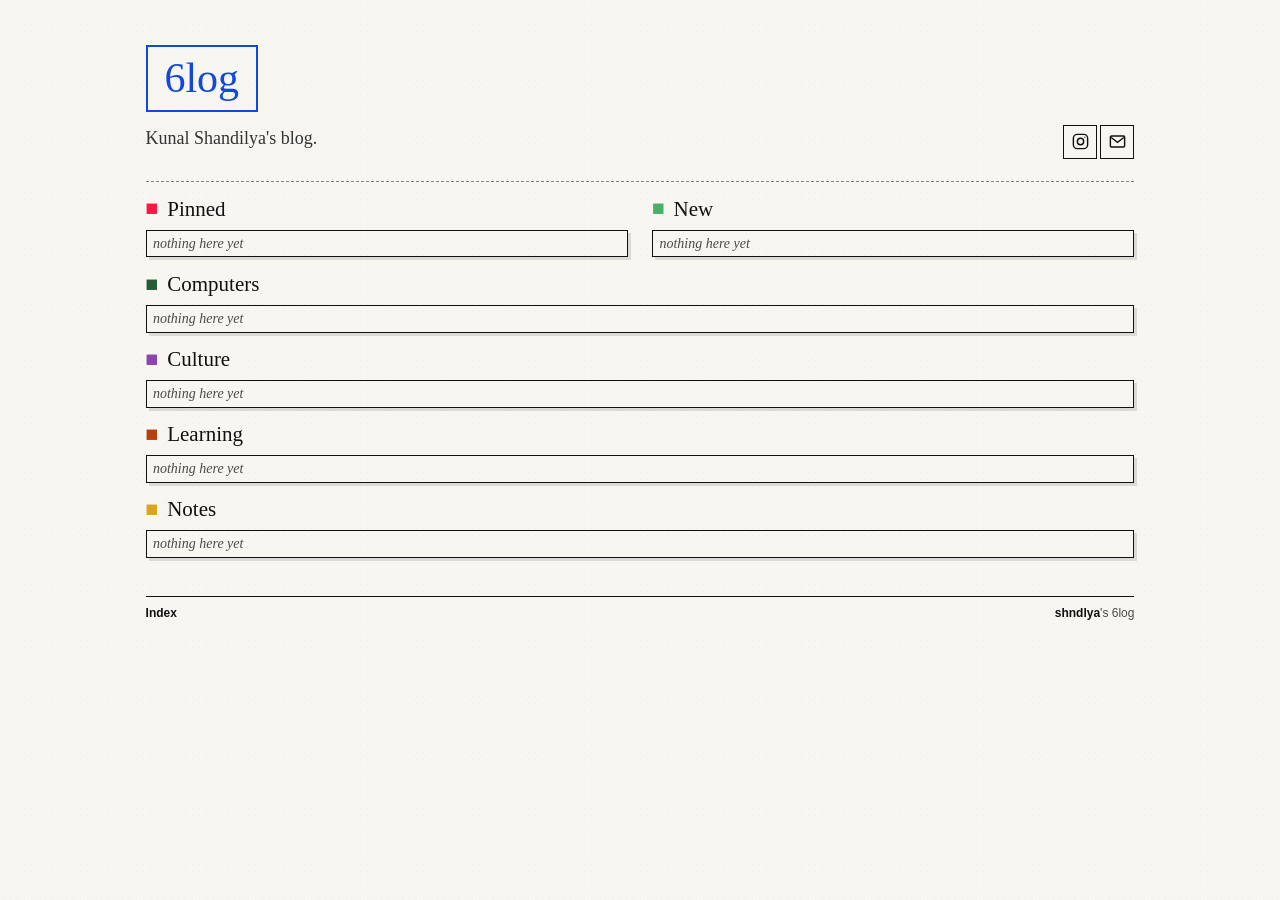
<file: site/index.html>
<!doctype html>
<html lang="en">
<head>
<meta charset="utf-8">
<meta name="viewport" content="width=device-width, initial-scale=1">
<title>6log</title>
<link rel="icon" href="data:image/svg+xml,%3Csvg xmlns='http://www.w3.org/2000/svg' viewBox='0 0 16 16'%3E%3Crect width='16' height='16' fill='%23123a66'/%3E%3Ctext x='8' y='12' font-family='serif' font-size='11' font-weight='bold' fill='%23f0ede5' text-anchor='middle'%3E6%3C/text%3E%3C/svg%3E">
<link rel="stylesheet" href="style.css">
<script src="htmx.min.js" defer></script>
</head>
<body>
<main id="main" class="home" data-title="6log" data-breadcrumb="home">

  <h1 class="site-mark">6log</h1>
  <section class="about-grid">
    <div class="about-col">
      <p class="about-note">Kunal Shandilya's blog.</p>
    </div>
    <div class="contact-grid">
      <a class="contact-instagram" href="https://instagram.com/shndlya" target="_blank" rel="noopener" aria-label="Instagram"><svg viewBox="0 0 24 24" fill="none" stroke="currentColor" stroke-width="1.8"><rect x="3" y="3" width="18" height="18" rx="5"/><circle cx="12" cy="12" r="4"/><circle cx="17.5" cy="6.5" r="0.8" fill="currentColor" stroke="none"/></svg></a>
      <a class="contact-email" href="mailto:shndlya@proton.me" aria-label="Email shndlya@proton.me"><svg viewBox="0 0 24 24" fill="none" stroke="currentColor" stroke-width="1.8"><rect x="3" y="5" width="18" height="14" rx="1.5"/><path d="m4 7 8 6 8-6"/></svg></a>
    </div>
  </section>

  <hr class="section-rule">

  <div class="tables-row">
    <section>
<h2 class="section-title"><span class="bullet d-pinned" aria-hidden="true">■</span><a href="pinned.html" hx-get="pinned.html" hx-push-url="true" hx-target="#main" hx-select="#main" hx-swap="outerHTML" >Pinned</a></h2>
<table class="posts">
    <tbody>
<tr><td colspan="3" class="empty">nothing here yet</td></tr>
    </tbody>
  </table>
    </section>
    <section>
<h2 class="section-title"><span class="bullet d-new" aria-hidden="true">■</span><a href="new.html" hx-get="new.html" hx-push-url="true" hx-target="#main" hx-select="#main" hx-swap="outerHTML" >New</a></h2>
<table class="posts">
    <tbody>
<tr><td colspan="3" class="empty">nothing here yet</td></tr>
    </tbody>
  </table>
    </section>
  </div>

  <section>
<h2 class="section-title"><span class="bullet d-computers" aria-hidden="true">■</span><a href="computers.html" hx-get="computers.html" hx-push-url="true" hx-target="#main" hx-select="#main" hx-swap="outerHTML" >Computers</a></h2>
<table class="posts">
    <tbody>
<tr><td colspan="3" class="empty">nothing here yet</td></tr>
    </tbody>
  </table>
  </section>
  <section>
<h2 class="section-title"><span class="bullet d-culture" aria-hidden="true">■</span><a href="culture.html" hx-get="culture.html" hx-push-url="true" hx-target="#main" hx-select="#main" hx-swap="outerHTML" >Culture</a></h2>
<table class="posts">
    <tbody>
<tr><td colspan="3" class="empty">nothing here yet</td></tr>
    </tbody>
  </table>
  </section>
  <section>
<h2 class="section-title"><span class="bullet d-learning" aria-hidden="true">■</span><a href="learning.html" hx-get="learning.html" hx-push-url="true" hx-target="#main" hx-select="#main" hx-swap="outerHTML" >Learning</a></h2>
<table class="posts">
    <tbody>
<tr><td colspan="3" class="empty">nothing here yet</td></tr>
    </tbody>
  </table>
  </section>
  <section>
<h2 class="section-title"><span class="bullet d-notes" aria-hidden="true">■</span><a href="notes.html" hx-get="notes.html" hx-push-url="true" hx-target="#main" hx-select="#main" hx-swap="outerHTML" >Notes</a></h2>
<table class="posts">
    <tbody>
<tr><td colspan="3" class="empty">nothing here yet</td></tr>
    </tbody>
  </table>
  </section>

</main>
<footer class="footer">
  <a href="all.html" hx-get="all.html" hx-push-url="true" hx-target="#main" hx-select="#main" hx-swap="outerHTML">Index</a>
  <span><a href="https://instagram.com/shndlya" target="_blank" rel="noopener">shndlya</a>'s 6log</span>
</footer>
<script>
(function () {
  function crumb(content) {
    var b = document.getElementById('breadcrumb');
    if (!b) return;
    if (content === 'home') {
      b.textContent = 'home';
      return;
    }
    var slash = content.indexOf('/');
    var rest = slash === -1 ? '' : content.slice(slash);
    b.innerHTML = '';
    var link = document.createElement('a');
    link.href = '/';
    link.textContent = 'home';
    link.setAttribute('hx-get', '/');
    link.setAttribute('hx-push-url', 'true');
    link.setAttribute('hx-target', '#main');
    link.setAttribute('hx-select', '#main');
    link.setAttribute('hx-swap', 'outerHTML');
    b.appendChild(link);
    b.appendChild(document.createTextNode(rest));
    if (window.htmx) htmx.process(b);
  }
  function sync() {
    var m = document.getElementById('main');
    if (!m) return;
    if (m.dataset.title) document.title = m.dataset.title;
    if (m.dataset.breadcrumb) crumb(m.dataset.breadcrumb);
  }
  document.addEventListener('htmx:afterSwap', sync);
  document.addEventListener('htmx:historyRestore', sync);
})();
</script>
</body>
</html>
</file>
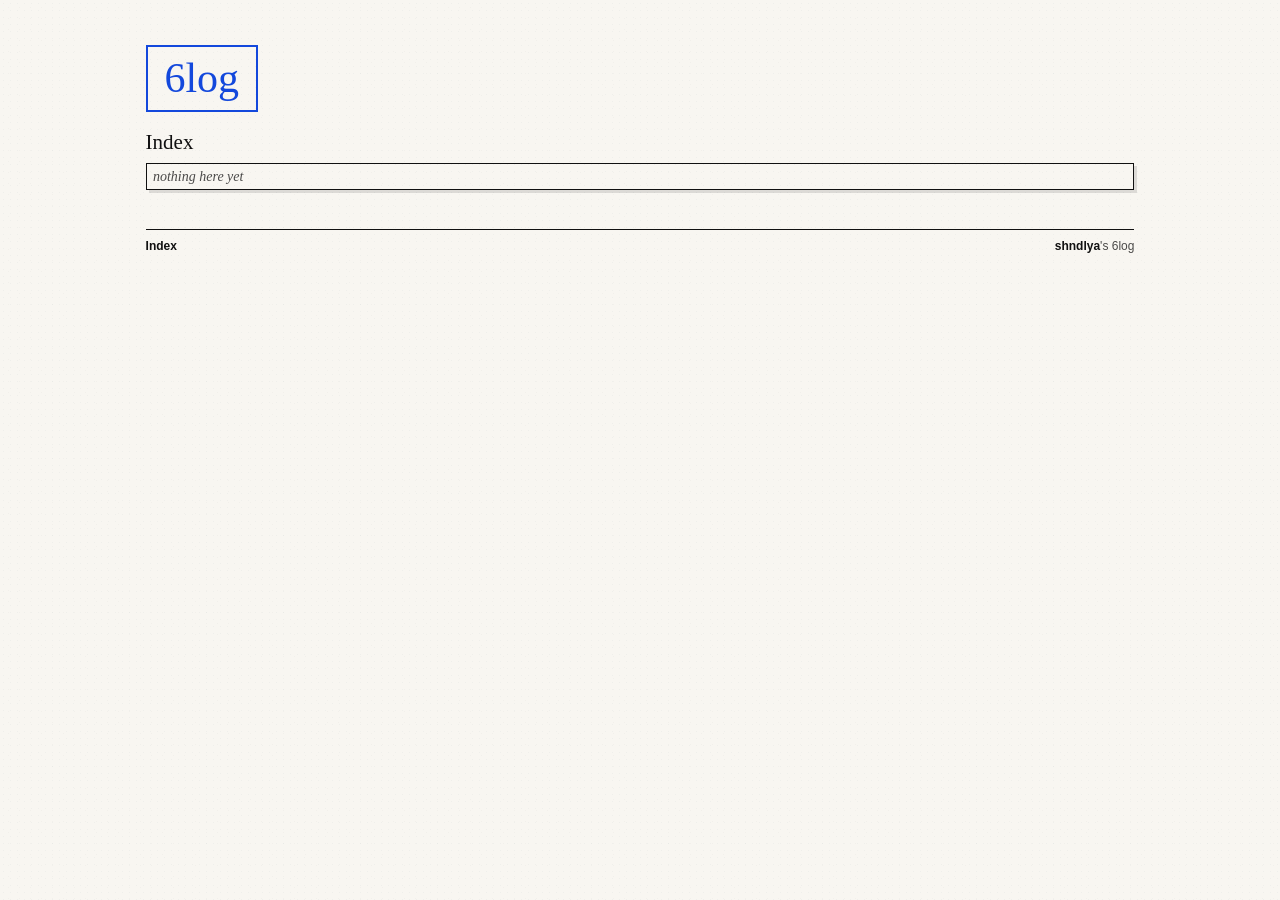
<file: site/all.html>
<!doctype html>
<html lang="en">
<head>
<meta charset="utf-8">
<meta name="viewport" content="width=device-width, initial-scale=1">
<title>Index</title>
<link rel="icon" href="data:image/svg+xml,%3Csvg xmlns='http://www.w3.org/2000/svg' viewBox='0 0 16 16'%3E%3Crect width='16' height='16' fill='%23123a66'/%3E%3Ctext x='8' y='12' font-family='serif' font-size='11' font-weight='bold' fill='%23f0ede5' text-anchor='middle'%3E6%3C/text%3E%3C/svg%3E">
<link rel="stylesheet" href="style.css">
<script src="htmx.min.js" defer></script>
</head>
<body>
<main id="main" class="list" data-title="Index" data-breadcrumb="home/Index">

<header class="site-header"><a class="site-mark" href="/" hx-get="/" hx-push-url="true" hx-target="#main" hx-select="#main" hx-swap="outerHTML" >6log</a></header>
  <h2 class="section-title">Index</h2>
  <table class="posts">
    <tbody>
<tr><td colspan="3" class="empty">nothing here yet</td></tr>
    </tbody>
  </table>

</main>
<footer class="footer">
  <a href="all.html" hx-get="all.html" hx-push-url="true" hx-target="#main" hx-select="#main" hx-swap="outerHTML">Index</a>
  <span><a href="https://instagram.com/shndlya" target="_blank" rel="noopener">shndlya</a>'s 6log</span>
</footer>
<script>
(function () {
  function crumb(content) {
    var b = document.getElementById('breadcrumb');
    if (!b) return;
    if (content === 'home') {
      b.textContent = 'home';
      return;
    }
    var slash = content.indexOf('/');
    var rest = slash === -1 ? '' : content.slice(slash);
    b.innerHTML = '';
    var link = document.createElement('a');
    link.href = '/';
    link.textContent = 'home';
    link.setAttribute('hx-get', '/');
    link.setAttribute('hx-push-url', 'true');
    link.setAttribute('hx-target', '#main');
    link.setAttribute('hx-select', '#main');
    link.setAttribute('hx-swap', 'outerHTML');
    b.appendChild(link);
    b.appendChild(document.createTextNode(rest));
    if (window.htmx) htmx.process(b);
  }
  function sync() {
    var m = document.getElementById('main');
    if (!m) return;
    if (m.dataset.title) document.title = m.dataset.title;
    if (m.dataset.breadcrumb) crumb(m.dataset.breadcrumb);
  }
  document.addEventListener('htmx:afterSwap', sync);
  document.addEventListener('htmx:historyRestore', sync);
})();
</script>
</body>
</html>
</file>
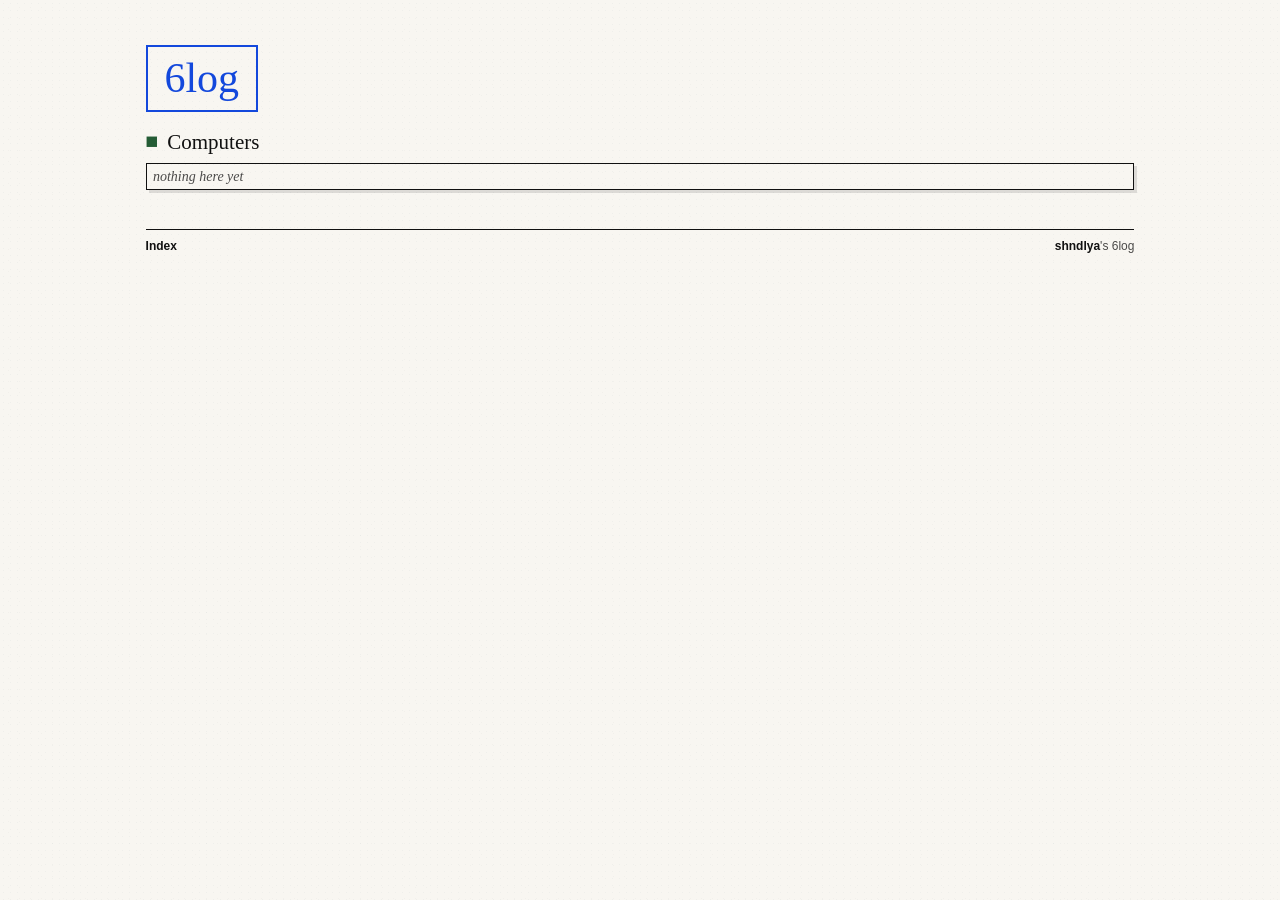
<file: site/computers.html>
<!doctype html>
<html lang="en">
<head>
<meta charset="utf-8">
<meta name="viewport" content="width=device-width, initial-scale=1">
<title>Computers</title>
<link rel="icon" href="data:image/svg+xml,%3Csvg xmlns='http://www.w3.org/2000/svg' viewBox='0 0 16 16'%3E%3Crect width='16' height='16' fill='%23123a66'/%3E%3Ctext x='8' y='12' font-family='serif' font-size='11' font-weight='bold' fill='%23f0ede5' text-anchor='middle'%3E6%3C/text%3E%3C/svg%3E">
<link rel="stylesheet" href="style.css">
<script src="htmx.min.js" defer></script>
</head>
<body>
<main id="main" class="list" data-title="Computers" data-breadcrumb="home/Computers">

<header class="site-header"><a class="site-mark" href="/" hx-get="/" hx-push-url="true" hx-target="#main" hx-select="#main" hx-swap="outerHTML" >6log</a></header>
  <h2 class="section-title"><span class="bullet d-computers" aria-hidden="true">■</span>Computers</h2>
  <table class="posts">
    <tbody>
<tr><td colspan="3" class="empty">nothing here yet</td></tr>
    </tbody>
  </table>

</main>
<footer class="footer">
  <a href="all.html" hx-get="all.html" hx-push-url="true" hx-target="#main" hx-select="#main" hx-swap="outerHTML">Index</a>
  <span><a href="https://instagram.com/shndlya" target="_blank" rel="noopener">shndlya</a>'s 6log</span>
</footer>
<script>
(function () {
  function crumb(content) {
    var b = document.getElementById('breadcrumb');
    if (!b) return;
    if (content === 'home') {
      b.textContent = 'home';
      return;
    }
    var slash = content.indexOf('/');
    var rest = slash === -1 ? '' : content.slice(slash);
    b.innerHTML = '';
    var link = document.createElement('a');
    link.href = '/';
    link.textContent = 'home';
    link.setAttribute('hx-get', '/');
    link.setAttribute('hx-push-url', 'true');
    link.setAttribute('hx-target', '#main');
    link.setAttribute('hx-select', '#main');
    link.setAttribute('hx-swap', 'outerHTML');
    b.appendChild(link);
    b.appendChild(document.createTextNode(rest));
    if (window.htmx) htmx.process(b);
  }
  function sync() {
    var m = document.getElementById('main');
    if (!m) return;
    if (m.dataset.title) document.title = m.dataset.title;
    if (m.dataset.breadcrumb) crumb(m.dataset.breadcrumb);
  }
  document.addEventListener('htmx:afterSwap', sync);
  document.addEventListener('htmx:historyRestore', sync);
})();
</script>
</body>
</html>
</file>
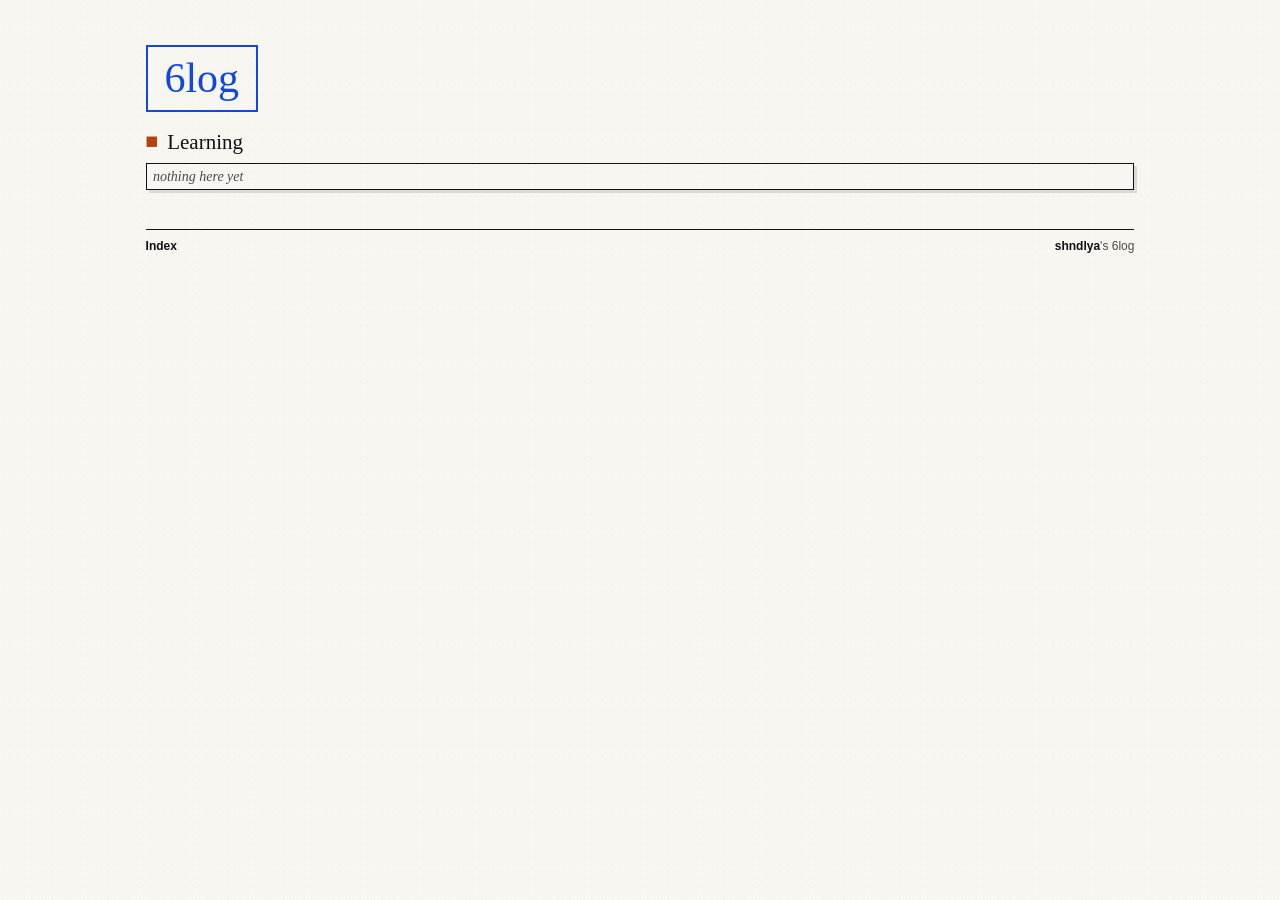
<file: site/learning.html>
<!doctype html>
<html lang="en">
<head>
<meta charset="utf-8">
<meta name="viewport" content="width=device-width, initial-scale=1">
<title>Learning</title>
<link rel="icon" href="data:image/svg+xml,%3Csvg xmlns='http://www.w3.org/2000/svg' viewBox='0 0 16 16'%3E%3Crect width='16' height='16' fill='%23123a66'/%3E%3Ctext x='8' y='12' font-family='serif' font-size='11' font-weight='bold' fill='%23f0ede5' text-anchor='middle'%3E6%3C/text%3E%3C/svg%3E">
<link rel="stylesheet" href="style.css">
<script src="htmx.min.js" defer></script>
</head>
<body>
<main id="main" class="list" data-title="Learning" data-breadcrumb="home/Learning">

<header class="site-header"><a class="site-mark" href="/" hx-get="/" hx-push-url="true" hx-target="#main" hx-select="#main" hx-swap="outerHTML" >6log</a></header>
  <h2 class="section-title"><span class="bullet d-learning" aria-hidden="true">■</span>Learning</h2>
  <table class="posts">
    <tbody>
<tr><td colspan="3" class="empty">nothing here yet</td></tr>
    </tbody>
  </table>

</main>
<footer class="footer">
  <a href="all.html" hx-get="all.html" hx-push-url="true" hx-target="#main" hx-select="#main" hx-swap="outerHTML">Index</a>
  <span><a href="https://instagram.com/shndlya" target="_blank" rel="noopener">shndlya</a>'s 6log</span>
</footer>
<script>
(function () {
  function crumb(content) {
    var b = document.getElementById('breadcrumb');
    if (!b) return;
    if (content === 'home') {
      b.textContent = 'home';
      return;
    }
    var slash = content.indexOf('/');
    var rest = slash === -1 ? '' : content.slice(slash);
    b.innerHTML = '';
    var link = document.createElement('a');
    link.href = '/';
    link.textContent = 'home';
    link.setAttribute('hx-get', '/');
    link.setAttribute('hx-push-url', 'true');
    link.setAttribute('hx-target', '#main');
    link.setAttribute('hx-select', '#main');
    link.setAttribute('hx-swap', 'outerHTML');
    b.appendChild(link);
    b.appendChild(document.createTextNode(rest));
    if (window.htmx) htmx.process(b);
  }
  function sync() {
    var m = document.getElementById('main');
    if (!m) return;
    if (m.dataset.title) document.title = m.dataset.title;
    if (m.dataset.breadcrumb) crumb(m.dataset.breadcrumb);
  }
  document.addEventListener('htmx:afterSwap', sync);
  document.addEventListener('htmx:historyRestore', sync);
})();
</script>
</body>
</html>
</file>
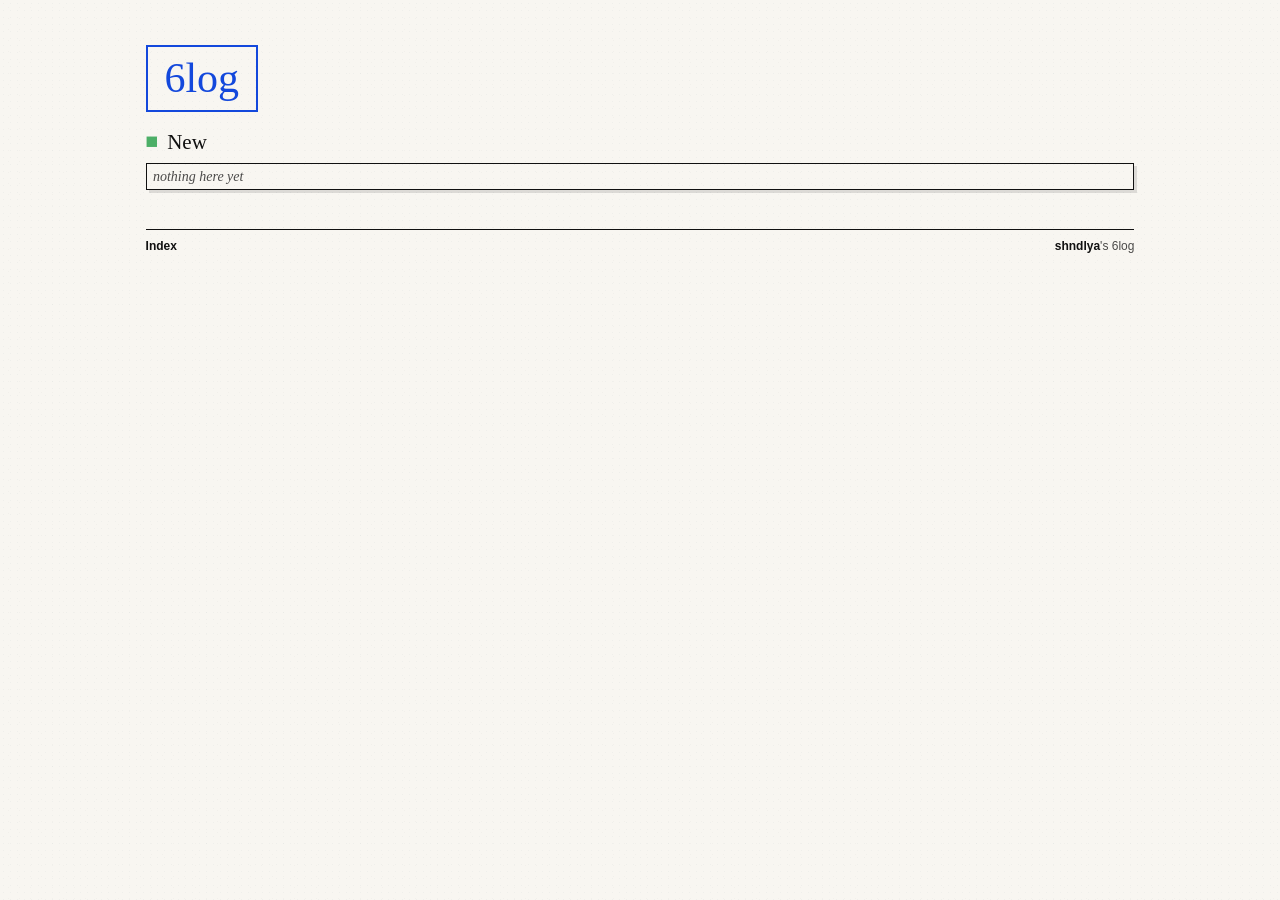
<file: site/new.html>
<!doctype html>
<html lang="en">
<head>
<meta charset="utf-8">
<meta name="viewport" content="width=device-width, initial-scale=1">
<title>New</title>
<link rel="icon" href="data:image/svg+xml,%3Csvg xmlns='http://www.w3.org/2000/svg' viewBox='0 0 16 16'%3E%3Crect width='16' height='16' fill='%23123a66'/%3E%3Ctext x='8' y='12' font-family='serif' font-size='11' font-weight='bold' fill='%23f0ede5' text-anchor='middle'%3E6%3C/text%3E%3C/svg%3E">
<link rel="stylesheet" href="style.css">
<script src="htmx.min.js" defer></script>
</head>
<body>
<main id="main" class="list" data-title="New" data-breadcrumb="home/New">

<header class="site-header"><a class="site-mark" href="/" hx-get="/" hx-push-url="true" hx-target="#main" hx-select="#main" hx-swap="outerHTML" >6log</a></header>
  <h2 class="section-title"><span class="bullet d-new" aria-hidden="true">■</span>New</h2>
  <table class="posts">
    <tbody>
<tr><td colspan="3" class="empty">nothing here yet</td></tr>
    </tbody>
  </table>

</main>
<footer class="footer">
  <a href="all.html" hx-get="all.html" hx-push-url="true" hx-target="#main" hx-select="#main" hx-swap="outerHTML">Index</a>
  <span><a href="https://instagram.com/shndlya" target="_blank" rel="noopener">shndlya</a>'s 6log</span>
</footer>
<script>
(function () {
  function crumb(content) {
    var b = document.getElementById('breadcrumb');
    if (!b) return;
    if (content === 'home') {
      b.textContent = 'home';
      return;
    }
    var slash = content.indexOf('/');
    var rest = slash === -1 ? '' : content.slice(slash);
    b.innerHTML = '';
    var link = document.createElement('a');
    link.href = '/';
    link.textContent = 'home';
    link.setAttribute('hx-get', '/');
    link.setAttribute('hx-push-url', 'true');
    link.setAttribute('hx-target', '#main');
    link.setAttribute('hx-select', '#main');
    link.setAttribute('hx-swap', 'outerHTML');
    b.appendChild(link);
    b.appendChild(document.createTextNode(rest));
    if (window.htmx) htmx.process(b);
  }
  function sync() {
    var m = document.getElementById('main');
    if (!m) return;
    if (m.dataset.title) document.title = m.dataset.title;
    if (m.dataset.breadcrumb) crumb(m.dataset.breadcrumb);
  }
  document.addEventListener('htmx:afterSwap', sync);
  document.addEventListener('htmx:historyRestore', sync);
})();
</script>
</body>
</html>
</file>
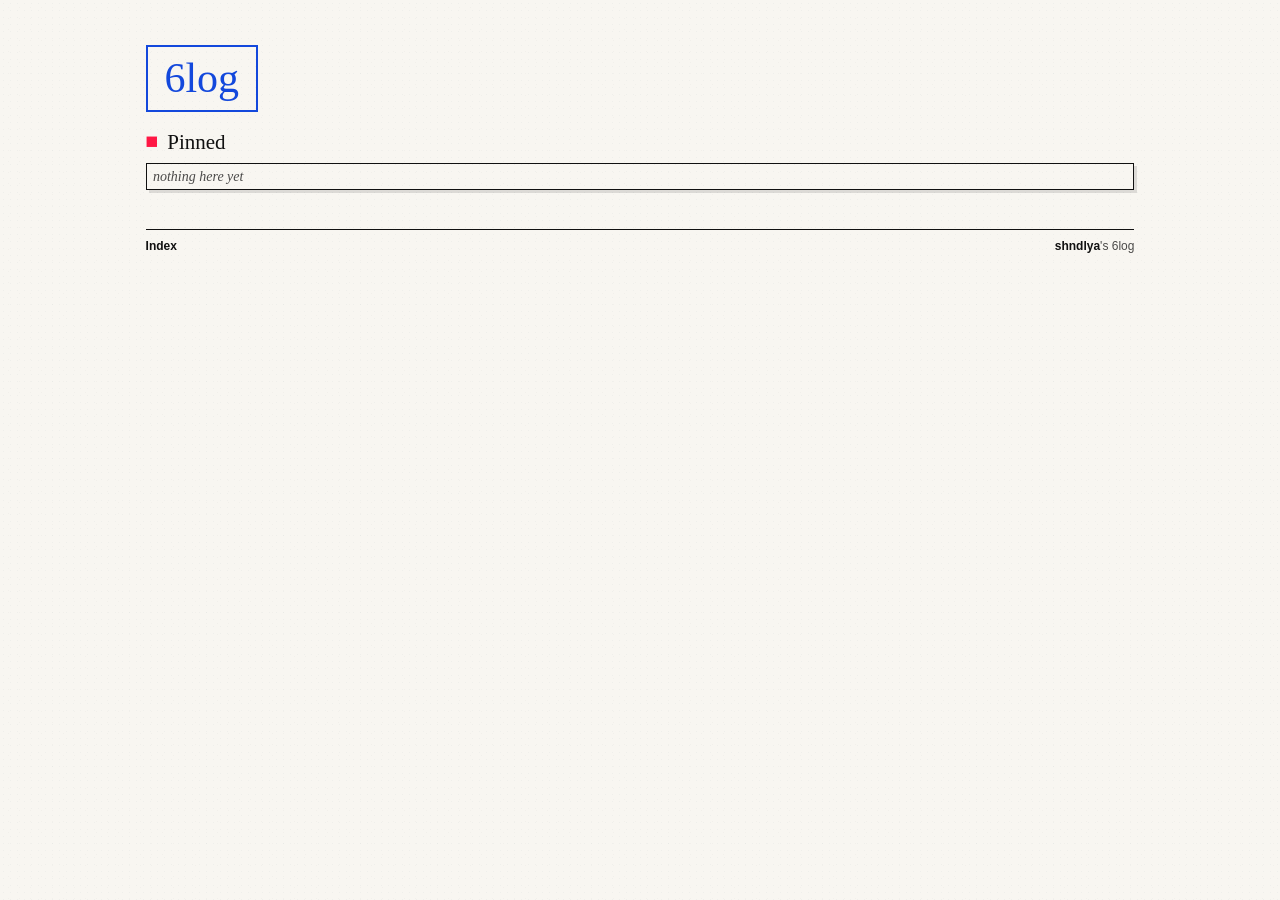
<file: site/pinned.html>
<!doctype html>
<html lang="en">
<head>
<meta charset="utf-8">
<meta name="viewport" content="width=device-width, initial-scale=1">
<title>Pinned</title>
<link rel="icon" href="data:image/svg+xml,%3Csvg xmlns='http://www.w3.org/2000/svg' viewBox='0 0 16 16'%3E%3Crect width='16' height='16' fill='%23123a66'/%3E%3Ctext x='8' y='12' font-family='serif' font-size='11' font-weight='bold' fill='%23f0ede5' text-anchor='middle'%3E6%3C/text%3E%3C/svg%3E">
<link rel="stylesheet" href="style.css">
<script src="htmx.min.js" defer></script>
</head>
<body>
<main id="main" class="list" data-title="Pinned" data-breadcrumb="home/Pinned">

<header class="site-header"><a class="site-mark" href="/" hx-get="/" hx-push-url="true" hx-target="#main" hx-select="#main" hx-swap="outerHTML" >6log</a></header>
  <h2 class="section-title"><span class="bullet d-pinned" aria-hidden="true">■</span>Pinned</h2>
  <table class="posts">
    <tbody>
<tr><td colspan="3" class="empty">nothing here yet</td></tr>
    </tbody>
  </table>

</main>
<footer class="footer">
  <a href="all.html" hx-get="all.html" hx-push-url="true" hx-target="#main" hx-select="#main" hx-swap="outerHTML">Index</a>
  <span><a href="https://instagram.com/shndlya" target="_blank" rel="noopener">shndlya</a>'s 6log</span>
</footer>
<script>
(function () {
  function crumb(content) {
    var b = document.getElementById('breadcrumb');
    if (!b) return;
    if (content === 'home') {
      b.textContent = 'home';
      return;
    }
    var slash = content.indexOf('/');
    var rest = slash === -1 ? '' : content.slice(slash);
    b.innerHTML = '';
    var link = document.createElement('a');
    link.href = '/';
    link.textContent = 'home';
    link.setAttribute('hx-get', '/');
    link.setAttribute('hx-push-url', 'true');
    link.setAttribute('hx-target', '#main');
    link.setAttribute('hx-select', '#main');
    link.setAttribute('hx-swap', 'outerHTML');
    b.appendChild(link);
    b.appendChild(document.createTextNode(rest));
    if (window.htmx) htmx.process(b);
  }
  function sync() {
    var m = document.getElementById('main');
    if (!m) return;
    if (m.dataset.title) document.title = m.dataset.title;
    if (m.dataset.breadcrumb) crumb(m.dataset.breadcrumb);
  }
  document.addEventListener('htmx:afterSwap', sync);
  document.addEventListener('htmx:historyRestore', sync);
})();
</script>
</body>
</html>
</file>
<file: site/style.css>
/* 6log — newspaper / industrial theme
   dense, tight margins, black on textured newsprint, one navy accent */

:root {
  --paper: #f8f6f1;
  --ink: #111111;
  --ink-soft: #333333;       /* >= 75% ink over paper */
  --ink-faint: #4b4a49;      /* exactly 75% ink over paper */
  --ink-ninety: #282827;     /* exactly 90% ink over paper */
  --sheet-shadow: 3px 3px 0 rgba(17, 17, 17, 0.12); /* hard, low-opacity, small throw */
  --hover: #3d9ed1;           /* darker light blue for interactive hover states */
  --row-hover: #b9e3f7;       /* darker light-blue mouseover bg: post-row cells */
  --rule: #c9c4ba;
  --rule-strong: #111111;
  --accent: #123a66;
  --title-blue: lab(36.3314% 31.1715 -81.0014);
  --serif: Georgia, "Times New Roman", serif;
  --sans: "Helvetica Neue", Helvetica, Arial, sans-serif;
  --page-pad: 1.1rem;
  --sec-gap: 0.9rem;         /* box-to-box gap between tables ~45px (+20%) */
  /* category bullet colors */
  --d-pinned: #ff1744;
  --d-new: #4caf67;
  --d-computers: #245c35;
  --d-learning: #b7410e;
  --d-culture: #8e44ad;
  --d-notes: #d9a521;
}

* { box-sizing: border-box; }

html { -webkit-text-size-adjust: 100%; }

body {
  margin: 0 auto;
  max-width: 80vw;           /* site uses 80% of the available width */
  padding: 0 var(--page-pad) 1.5rem;
  background-color: var(--paper);
  /* Fine overlapping fibers give the page a restrained paper grain. */
  background-image:
    radial-gradient(rgba(18, 58, 102, 0.035) 0.55px, transparent 0.7px),
    radial-gradient(rgba(17, 17, 17, 0.025) 0.5px, transparent 0.65px);
  background-position: 0 0, 3px 2px;
  background-size: 7px 7px, 11px 11px;
  color: var(--ink);
  font: 15px/1.55 var(--serif);
}

a { color: var(--ink); text-decoration: underline; text-underline-offset: 2px; text-decoration-thickness: 1px; }
a:hover { color: var(--hover); }

/* --- section headings ------------------------------------------------ */
/* serif, normal case, full opacity, no divider; titles sit OUTSIDE
   their boxes and link to the full-page table */

.section-title {
  display: flex;
  align-items: center;
  margin: var(--sec-gap) 0 0.5rem;
  font: 400 21px/1.2 var(--serif);
  color: var(--ink);
}

.section-title a {
  display: inline-flex;
  align-items: center;
  text-decoration: none;
  color: var(--ink);
}

/* only the very first title on a page loses its top gap; titles inside
   <section> wrappers keep var(--sec-gap) so stacked tables space
   identically to the intro-to-Pinned row */
main > .section-title:first-child { margin-top: 0; }

.section-title a {
  text-decoration: none;
  color: var(--ink);
}

.section-title a:hover { color: var(--hover); text-decoration: underline; }

.site-header,
.home {
  padding-top: 45px;
}

.site-header {
  margin-bottom: 1.1rem;
}

.site-mark {
  display: inline-flex;
  align-items: center;
  width: fit-content;
  margin: 0;
  padding: 0.15em 0.4em;
  border: 2px solid currentColor;
  color: var(--title-blue);
  font: 400 42px/1.2 var(--serif);
  text-decoration: none;
}

.site-mark:hover { color: var(--hover); }

.home > .site-mark { margin-bottom: 0.8rem; }

/* --- category squares (before each section title) ------------------------ */
/* solid square glyph, color-coded per category; only the New
   square breathes */

.section-title .bullet {
  font-size: 1.025em;
  line-height: 1;
  display: inline-block;
  margin-right: 0.4em;
  transform: translateY(-0.02em);
}

.d-pinned { color: var(--d-pinned); }
.d-new { color: var(--d-new); }
.d-computers { color: var(--d-computers); }
.d-learning { color: var(--d-learning); }
.d-culture { color: var(--d-culture); }
.d-notes { color: var(--d-notes); }

@keyframes bullet-breathe {
  from { opacity: 1; }
  to { opacity: 0.55; }
}

.section-title .d-new {
  animation: bullet-breathe 2.6s ease-in-out infinite alternate;
}

/* --- simple dash divider (below intro) ---------------------------------- */

.section-rule {
  border: none;
  border-top: 1px dashed rgba(17, 17, 17, 0.5);
  margin: 1.4rem 0 var(--sec-gap);
}

/* --- side-by-side row (Pinned / New) --------------------------------- */

.tables-row {
  display: grid;
  grid-template-columns: repeat(auto-fit, minmax(290px, 1fr));
  gap: var(--sec-gap) 1.5rem;   /* vertical gap identical to table spacing */
  align-items: start;
  margin-top: 0;   /* spacing comes from the .section-rule above */
}

.tables-row .section-title { margin-top: 0; }

/* --- about block ------------------------------------------------------ */

.about-grid {
  display: grid;
  grid-template-columns: 1fr auto;
  gap: 0.9rem;
  align-items: start;
}

.about-col {
  min-width: 0;
}

.about-note {
  border: none;
  box-shadow: none;
  padding: 0;
  margin: 0;
  font: 18px/1.5 var(--serif);
  color: var(--ink-soft);
}

.contact-grid {
  display: flex;
  gap: 3px;
  width: fit-content;
  margin-top: 0;
}

.contact-grid a {
  display: grid;
  place-items: center;
  width: 34px;
  height: 34px;
  padding: 0;
  border: 1px solid var(--rule-strong);
  color: var(--ink);
}

.contact-grid a:hover {
  color: var(--ink);
  background: var(--paper);
  text-decoration: none;
}

/* Keep contact buttons quiet so the 6log mark remains the primary blue accent. */
.contact-grid a.contact-instagram,
.contact-grid a.contact-email {
  background: var(--paper);
  color: var(--ink);
}

.contact-grid a.contact-instagram:hover,
.contact-grid a.contact-email:hover {
  background: var(--ink);
  color: var(--paper);
}

.contact-grid svg { width: 19px; height: 19px; }

/* --- post tables -------------------------------------------------------- */
/* bordered box; columns: date (center), title (left), tag (right, last) */

table.posts {
  width: 100%;
  border-collapse: collapse;
  table-layout: fixed;
  border: 1px solid var(--rule-strong);
  box-shadow: var(--sheet-shadow);
  font: 14px/1.35 var(--sans);
}

table.posts td {
  padding: 0.3rem 0.4rem;
  border-bottom: 1px dashed var(--rule);
  vertical-align: middle;
}

table.posts tr:last-child td { border-bottom: none; }
table.posts tr:hover td { background: var(--row-hover); }

.t-date {
  width: 7em;
  text-align: center;
  white-space: nowrap;
  font-variant-numeric: tabular-nums;
  color: var(--ink-faint);
  font-size: 13px;
}

.t-title { text-align: left; }

.t-title a {
  display: block;
  white-space: nowrap;
  overflow: hidden;
  text-overflow: ellipsis;
}

.t-tag {
  width: 6em;
  text-align: right;
}

.t-title a { text-decoration: none; }
.t-title a:hover { text-decoration: underline; }

.cat {
  font: 700 10px var(--sans);
  letter-spacing: 1px;
  text-transform: uppercase;
  line-height: 1;
  display: inline-block;
  transform: translateY(-0.22em);
  color: var(--ink-faint);
}

.cat-portfolio { color: var(--accent); }

.empty { color: var(--ink-faint); font: italic 14px var(--serif); margin: 0.3rem 0; }

/* --- post page ---------------------------------------------------------- */

.post-title {
  margin: 0.2rem 0 0.25rem;
  font: 700 26px/1.15 var(--serif);
  letter-spacing: -0.5px;
}

.post-meta {
  margin: 0 0 1.1rem;
  padding-bottom: 0.5rem;
  border-bottom: 1px solid var(--rule-strong);
  font: 12.5px var(--sans);
  letter-spacing: 0.4px;
  color: var(--ink-faint);
}

.post-body { font: 15px/1.6 var(--serif); }

.post-body h2 { font: 700 19px/1.2 var(--serif); margin: 1.4em 0 0.4em; }
.post-body h3 { font: 700 16px/1.2 var(--serif); margin: 1.3em 0 0.3em; }
.post-body p { margin: 0 0 0.8em; }
.post-body ul, .post-body ol { margin: 0 0 0.8em; padding-left: 1.4em; }
.post-body li { margin-bottom: 0.25em; }
.post-body code {
  font: 13px/1.4 "SF Mono", Menlo, Consolas, monospace;
  background: #efece4;
  padding: 0.1em 0.35em;
}
.post-body pre {
  padding: 0.7em 0.9em;
  overflow-x: auto;
  background: #efece4;
  border: 1px solid var(--rule);
}
.post-body pre code { background: none; padding: 0; }
.post-body blockquote {
  margin: 0.8em 0;
  padding-left: 0.9em;
  border-left: 3px solid var(--rule-strong);
  color: var(--ink-soft);
}
.post-body img { max-width: 100%; }
.post-body hr { border: none; border-top: 1px solid var(--rule); margin: 1.4em 0; }

/* --- footer -------------------------------------------------------------- */

.footer {
  margin-top: 2.4rem;
  padding-top: 0.5rem;
  border-top: 1px solid var(--rule-strong);
  font: 12px/1.4 var(--sans);
  color: var(--ink-faint);
  display: flex;
  justify-content: space-between;
  align-items: baseline;
  gap: 0.5rem 1rem;
}

.footer a {
  color: var(--ink);
  text-decoration: none;
  font-weight: 700;
}

.footer a:hover { color: var(--hover); }

@media (max-width: 560px) {
  .about-grid { grid-template-columns: 1fr; }
  .t-date { width: auto; }
}
</file>
